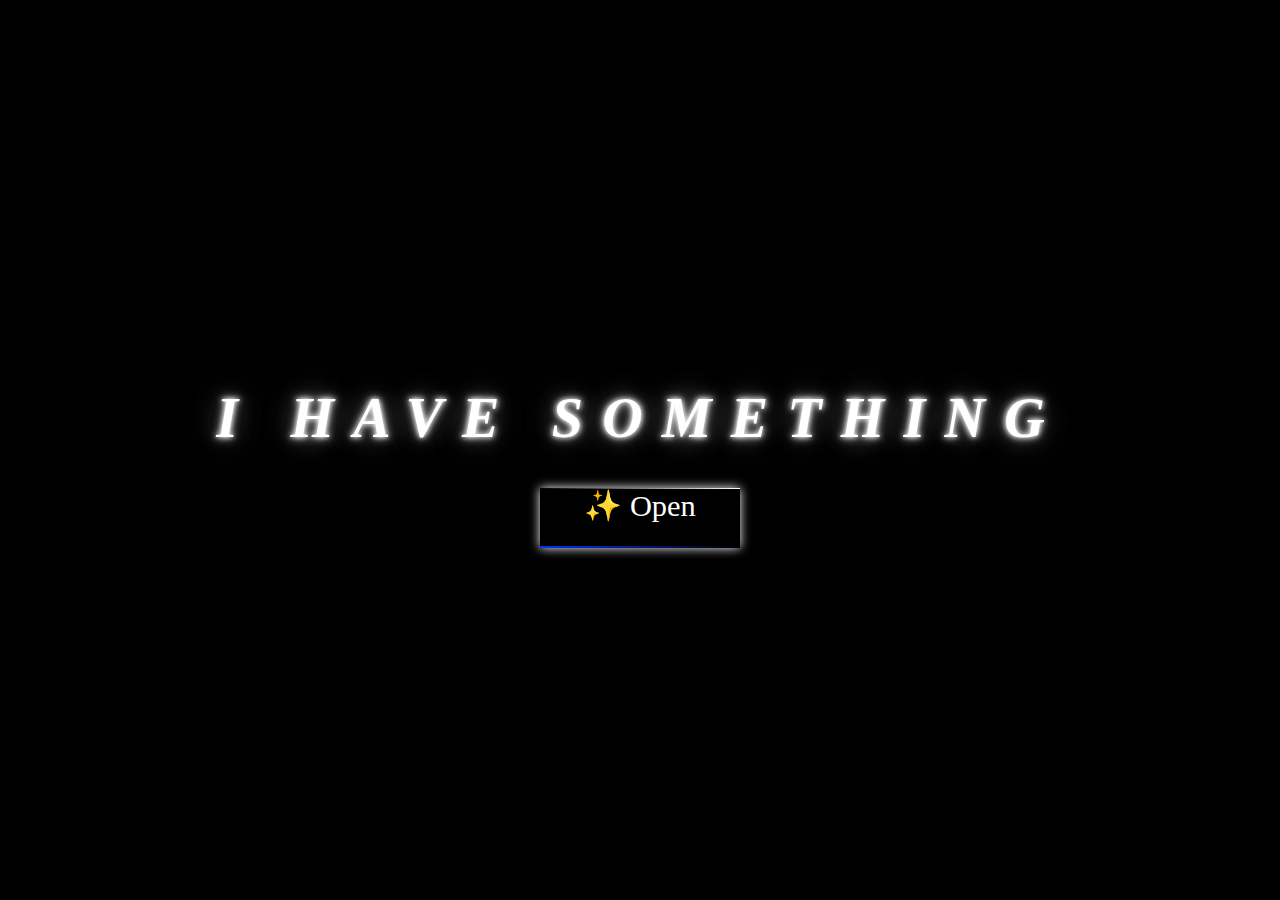
<file: index.html>
<!DOCTYPE html>
<html lang="en">
<head>
  <meta charset="UTF-8">
  <meta name="viewport" content="width=device-width, initial-scale=1.0">
  <title>Creative Page</title>
  <link rel="stylesheet" href="style.css">
</head>
<body>
  <div class="stars"></div>
  <div class="container">
    <h1 class="animated-text">I Have Something</h1>
    <a href="./21/index.html" class="button">
      <span></span>
      <span></span>
      <span></span>
      <span></span>
      ✨ Open</a>
  </div>
</body>
</html>
</file>
<file: style.css>
/* Reset */
body {
  margin: 0;
  padding: 0;
  min-height: 100vh;
  display: flex;
  justify-content: center;
  align-items: center;
  overflow: hidden;
  font-family: "Arial", sans-serif;
  background: #000;
  color: #fff;
}

/* Bintang Latar Belakang */
.stars,
.stars2,
.stars3 {
  position: absolute;
  top: 0;
  left: 0;
  width: 100%;
  height: 100%;
  background: transparent;
  z-index: -1;
}

/* Container */
.container {
  text-align: center;
}

/* Animasi Teks */
.animated-text {
  font-size: 3.5rem;
  font-weight: bold;
  letter-spacing: 1.2rem;
  font-family: Georgia, "Times New Roman", Times, serif;
  font-style: italic;
  text-transform: uppercase;
  color: #ffffff;
  text-shadow: 0 0 5px #fff, 0 0 10px #fff, 0 0 20px rgb(18, 18, 18),
    0 0 30px rgb(112, 112, 112), 0 0 40px rgb(42, 42, 42);
  animation: glowText 4s ease-in-out infinite alternate;
}

@keyframes glowText {
  from {
    text-shadow: 0 0 5px #fff, 0 0 10px #fff, 0 0 20px rgb(11, 11, 11),
      0 0 30px rgb(49, 49, 49);
  }
  to {
    text-shadow: 0 0 15px #fff, 0 0 30px rgb(44, 44, 44), 0 0 45px #0ff;
  }
}

/* Button */
.button {
  display: inline-block;
  position: relative;
  font-size: 1.9rem;
  width: 200px;
  height: 60px;
  font-family: Georgia, "Times New Roman", Times, serif;
  font-weight: 500;
  color: #ffffff;
  text-decoration: none;
  cursor: pointer;
  transition: 0.9s;
  overflow: hidden;
  box-shadow: 0 0 10px #ffffff;
}
.button:hover {
  transform: scale(1.1);
  color: aquamarine;
  border-radius: 30rem;
  background: linear-gradient(20deg, #000000, #4c00ff);
  box-shadow: 0 0 5px #ff00dd, 0 0 25px #1b00e6, 0 0 50px #00fbff;
  -webkit-box-reflect: below 1rem linear-gradient(transparent, #000000);
}
a span {
  position: absolute;
  display: block;
}
.button span:nth-child(1) {
  top: 0;
  left: 0;
  width: 100%;
  height: 1.5px;
  background: linear-gradient(90deg, transparent, #ffffff);
  animation: animate 3s infinite;
}

@keyframes animate1 {
  0% {
    left: -100%;
  }
  100% {
    left: 100%;
  }
}
.button span:nth-child(2) {
  top: -100%;
  right: 0;
  width: 3px;
  height: 100%;
  background: linear-gradient(100deg, transparent, #7f69f8);
  animation: animate2 3s infinite;
  animation-delay: 0.55s;
}
@keyframes animate2 {
  0% {
    top: -100%;
  }
  100% {
    top: 100%;
  }
}
.button span:nth-child(3) {
  bottom: 0;
  right: 0;
  width: 100%;
  height: 2px;
  background: linear-gradient(270deg, transparent, #0033ff);
  animation: animate3 3s infinite;
  animation-delay: 0.99s;
}
@keyframes animate3 {
  0% {
    right: -100%;
  }
  100% {
    right: 100%;
  }
}

.button span:nth-child(4) {
  bottom: -100%;
  left: 0;
  width: 3px;
  height: 100%;
  background: linear-gradient(360deg, transparent, #7b7bff);
  animation: animate4 3s infinite;
  animation-delay: 0.99s;
}
@keyframes animate4 {
  0% {
    bottom: -100%;
  }
  100% {
    bottom: 100%;
  }
}

/* Media  Query */
/* Extra large */
@media (max-width: 1200px) {
  .home .heart {
    transform: translateX(-50%) translateY(45px);
  }
}
/* Laptop */
@media (max-width: 992px) {
  html {
    font-size: 75%;
  }
  .button {
    width: 25%;
    height: 3.5rem;
  }
}

/* Tablet */
@media (max-width: 768px) {
  html {
    font-size: 62.5%;
  }
}

/* mobile phone */
@media (max-width: 576px) {
  html {
    font-size: 60%;
  }
}
</file>
